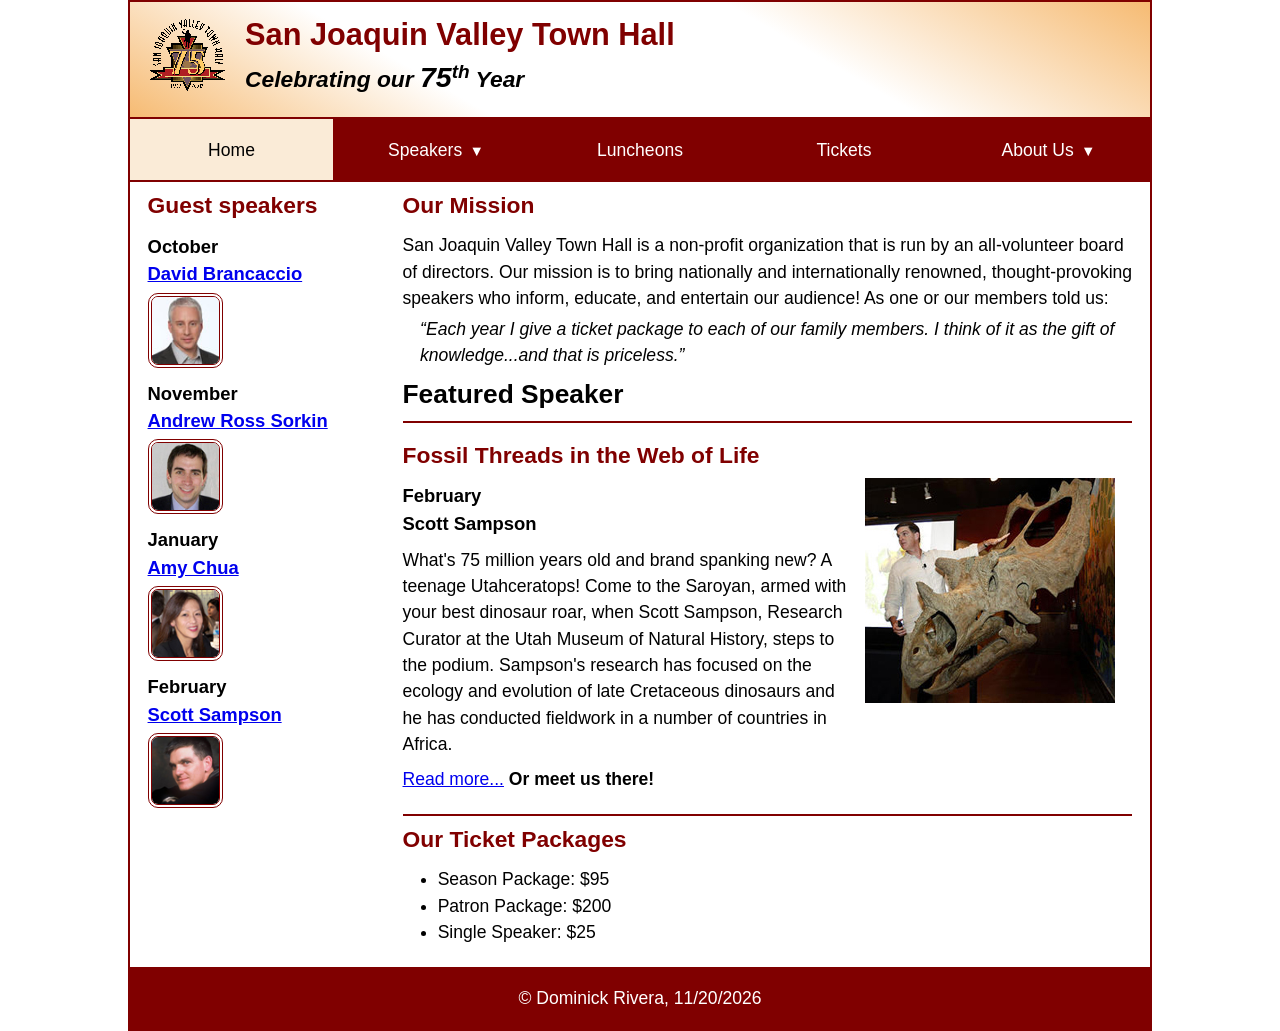
<file: index.html>
<!DOCTYPE html>
<html lang="en">

<head>
	<meta charset="utf-8">
	<title>San Joaquin Valley Town Hall</title>
	<meta name="viewport" content="width=device-width, initial-scale=1">
	<link rel="icon" href="images/favicon.ico">
	<link rel="stylesheet" href="styles/main.css">
</head>

<body>
	<header>
		<img src="images/town_hall_logo.gif" alt="Town Hall logo">
		<h2>San Joaquin Valley Town Hall</h2>
		<h3>Celebrating our <em class="large">75</em><sup>th</sup> Year</h3>
	</header>
	<nav class="navbar">
		<input type="checkbox" id="checkbox-toggle">
		<label for="checkbox-toggle" class="menu-btn"></label>
		<ul class="menu">
			<li><a class="current">Home</a></li>
			<li class="submenu">
				<a href="#">Speakers<small></small></a>
				<ul class="dropdown">
					<li><a href="speakers/brancaccio.html">David Brancaccio</a></li>
					<li><a href="speakers/sorkin.html">Andrew Ross Sorkin</a></li>
					<li><a href="speakers/chua.html">Amy Chua</a></li>
					<li><a href="speakers/sampson.html">Scott Sampson</a></li>
				</ul>
			</li>
			<li><a href="#">Luncheons</a></li>
			<li><a href="#">Tickets</a></li>
			<li class="submenu">
				<a href="#">About Us<small></small></a>
				<ul class="dropdown">
					<li><a href="#">Our History</a></li>
					<li><a href="#">Board of Directors</a></li>
					<li><a href="#">Past Speakers</a></li>
					<li><a href="#">Contact Us</a></li>
				</ul>
			</li>
		</ul>
	</nav>
	<main>
		<aside>
			<h2>Guest speakers</h2>
			<h3>October<br><a href="speakers/brancaccio.html">David Brancaccio</a></h3>
			<img src="images/brancaccio75.jpg" alt="David Brancaccio photo">
			<h3>November<br><a href="speakers/sorkin.html">Andrew Ross Sorkin</a></h3>
			<img src="images/sorkin75.jpg" alt="Andrew Ross Sorkin photo">
			<h3>January<br><a href="speakers/chua.html">Amy Chua</a></h3>
			<img src="images/chua75.jpg" alt="Amy Chua photo">
			<h3>February<br><a href="speakers/sampson.html">Scott Sampson</a></h3>
			<img src="images/sampson75.jpg" alt="Scott Sampson photo">
		</aside>

		<section>
			<h2>Our Mission</h2>
			<p>San Joaquin Valley Town Hall is a non-profit organization that is run by an 
				all-volunteer board of directors. Our mission is to bring nationally and 
				internationally renowned, thought-provoking speakers who inform, educate, 
				and entertain our audience! As one or our members told us:</p>
			<blockquote>&ldquo;Each year I give a ticket package to each of our family members. 
				I think of it as the gift of knowledge...and that is priceless.&rdquo;</blockquote>

			<h1>Featured Speaker</h1>
			<article class="featured">
				<h2>Fossil Threads in the Web of Life</h2>
				<img src="images/sampson_dinosaur.jpg" alt="Scott Sampson with dinosaur">
				<h3>February<br>
				Scott Sampson</h3>
				<p>What's 75 million years old and brand spanking new? A teenage Utahceratops! 
				Come to the Saroyan, armed with your best dinosaur roar, when Scott Sampson, Research 
				Curator at the Utah Museum of Natural History, steps to the podium. Sampson's research 
				has focused on the ecology and evolution of late Cretaceous dinosaurs and he has conducted 
				fieldwork in a number of countries in Africa.</p>
				<p><a href="speakers/sampson.html">Read more...</a>&nbsp;<b>Or meet us there!</b></p>
			</article>

			<h2>Our Ticket Packages</h2>
			<ul>
				<li>Season Package: $95</li>
				<li>Patron Package: $200</li>
				<li>Single Speaker: $25</li>
			</ul>
		</section>	
	</main>
	<footer>
		<p>&copy; Dominick Rivera, 11/20/2026</p>
	</footer>
</body>
</html>
</file>
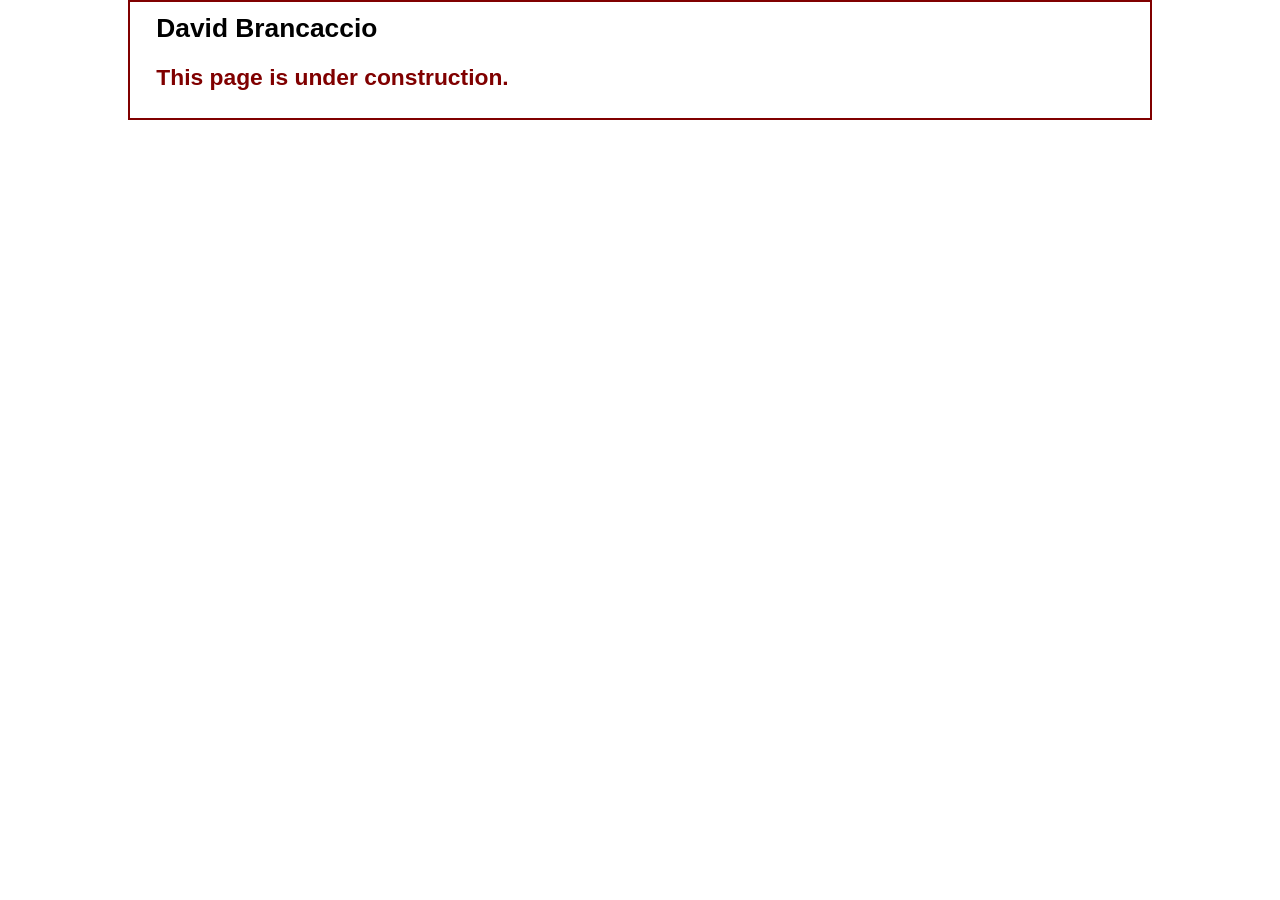
<file: speakers/brancaccio.html>
<!DOCTYPE html>
<html lang="en">

<head>
	<meta charset="utf-8">
	<title>San Joaquin Valley Town Hall</title>
	<link rel="icon" href="../images/favicon.ico">
	<link rel="stylesheet" href="../styles/main.css">
</head>

<body>
	<main>
		<section>
			<h1>David Brancaccio</h1>
			<h2>This page is under construction.</h2>
		</section>
	</main>
</body>

</html>
</file>
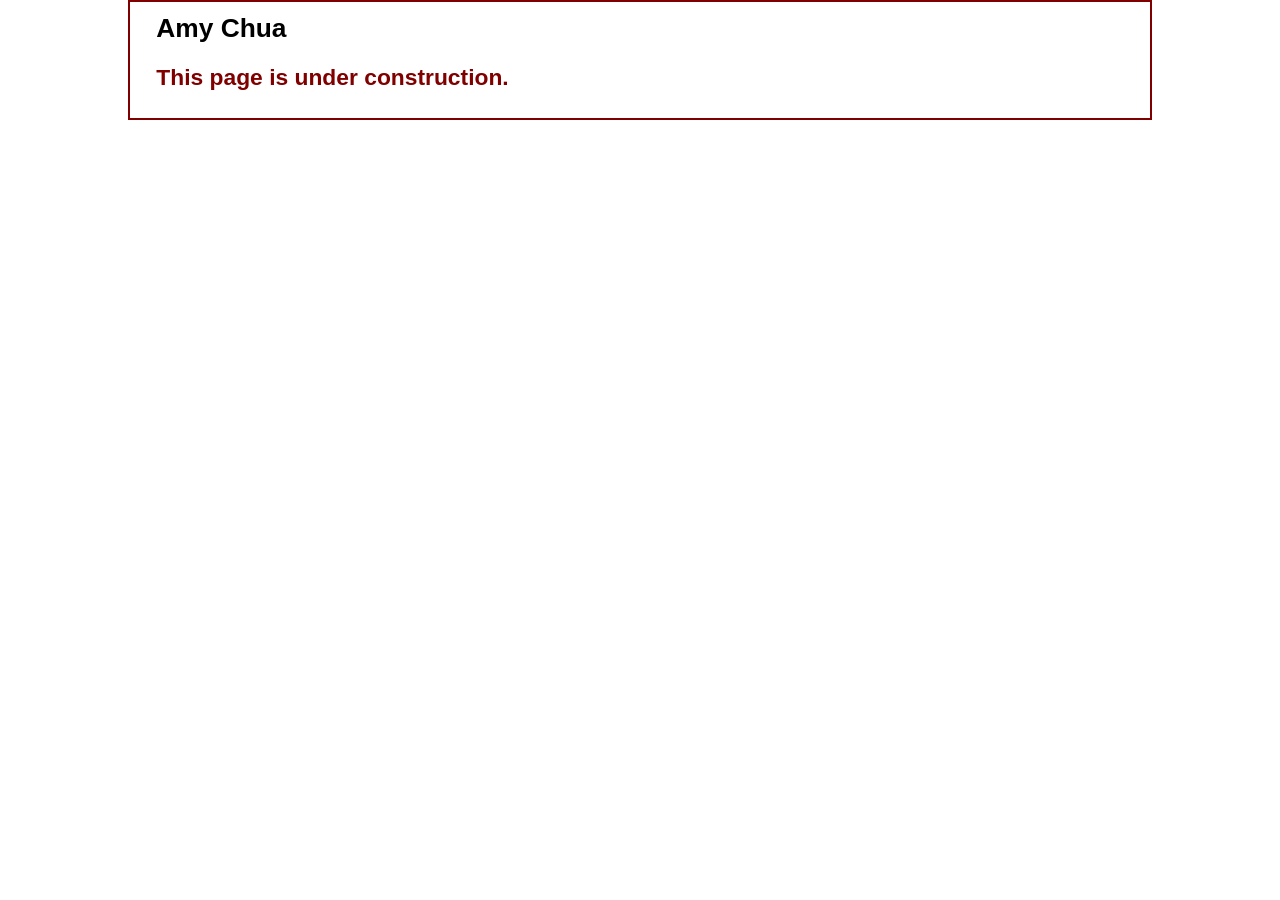
<file: speakers/chua.html>
<!DOCTYPE html>
<html lang="en">

<head>
	<meta charset="utf-8">
	<title>San Joaquin Valley Town Hall</title>
	<link rel="icon" href="../images/favicon.ico">
	<link rel="stylesheet" href="../styles/main.css">
</head>

<body>
	<main>
		<section>
			<h1>Amy Chua</h1>
			<h2>This page is under construction.</h2>
		</section>
	</main>
</body>

</html>
</file>
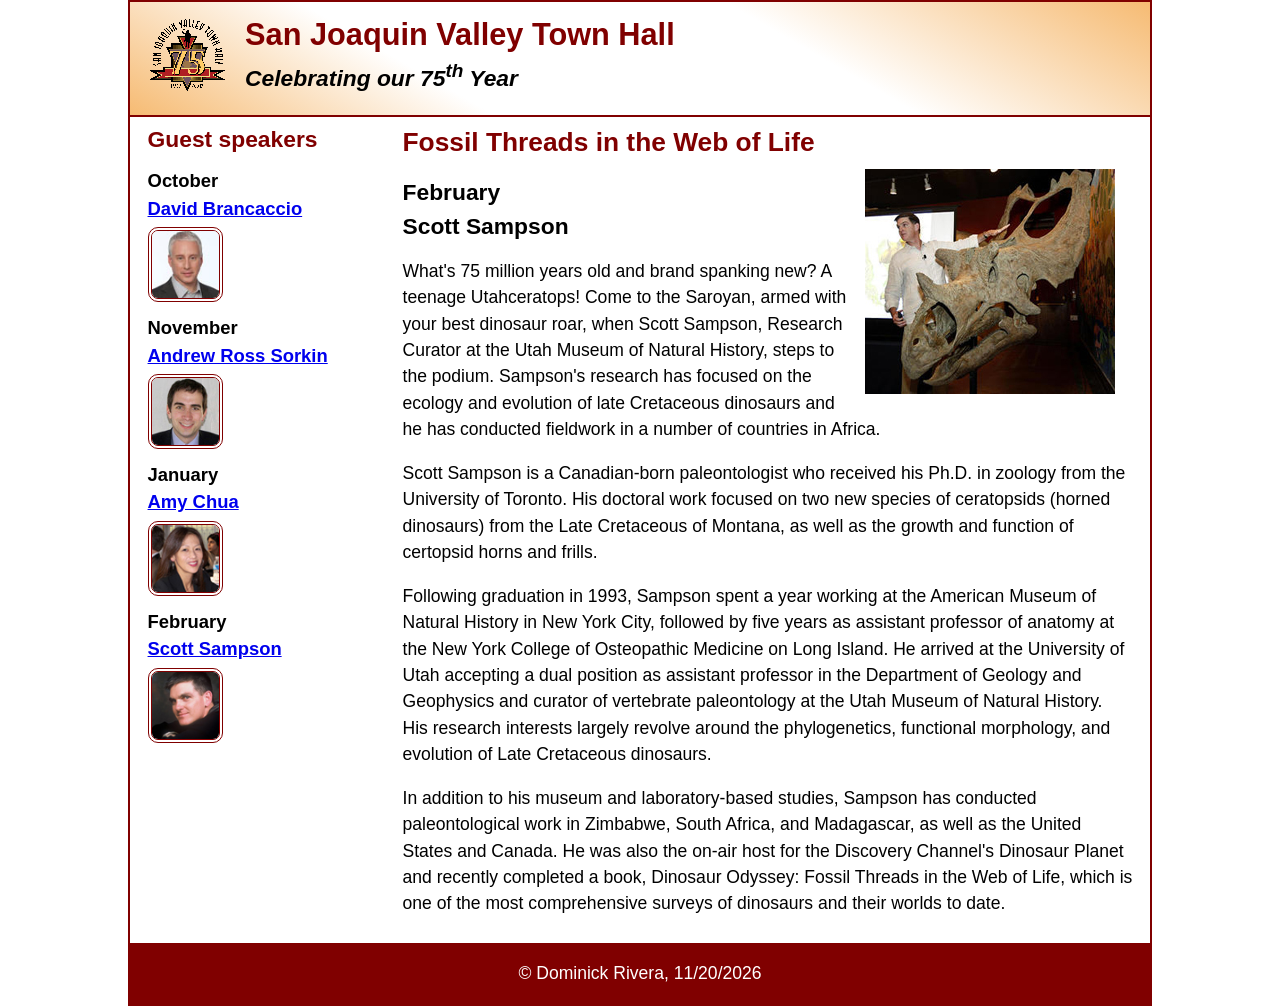
<file: speakers/sampson.html>
<!DOCTYPE html>
<html lang="en">

<head>
	<meta charset="utf-8">
	<title>San Joaquin Valley Town Hall</title>
	<meta name="viewport" content="width=device-width, initial-scale=1">
	<link rel="icon" href="../images/favicon.ico">
	<link rel="stylesheet" href="../styles/main.css">
</head>

<body>
	<header>
		<img src="../images/town_hall_logo.gif" alt="Town Hall logo">
		<h2>San Joaquin Valley Town Hall</h2>
		<h3>Celebrating our <span class="shadow">75<sup>th</sup></span> Year</h3>
	</header>
	<main>
		<aside>
			<h2>Guest speakers</h2>
			<h3>October<br><a href="../speakers/brancaccio.html">David Brancaccio</a></h3>
			<img src="../images/brancaccio75.jpg" alt="David Brancaccio photo">
			<h3>November<br><a href="../speakers/sorkin.html">Andrew Ross Sorkin</a></h3>
			<img src="../images/sorkin75.jpg" alt="Andrew Ross Sorkin photo">
			<h3>January<br><a href="../speakers/chua.html">Amy Chua</a></h3>
			<img src="../images/chua75.jpg" alt="Amy Chua photo">
			<h3>February<br><a href="../speakers/sampson.html">Scott Sampson</a></h3>
			<img src="../images/sampson75.jpg" alt="Scott Sampson photo">
		</aside>
		<section class="speaker">
			<h1>Fossil Threads in the Web of Life</h1>
			<article>
				<img src="../images/sampson_dinosaur.jpg" alt="Scott Sampson with dinosaur">
				<h2>February<br>Scott Sampson</h2>
				<p>What's 75 million years old and brand spanking new? A teenage Utahceratops! Come to the 
				   Saroyan, armed with your best dinosaur roar, when Scott Sampson, Research Curator at the 
				   Utah Museum of Natural History, steps to the podium. Sampson's research has focused on the 
				   ecology and evolution of late Cretaceous dinosaurs and he has conducted fieldwork in a number 
				   of countries in Africa.</p>
				<p>Scott Sampson is a Canadian-born paleontologist who received his Ph.D. in zoology from the 
				   University of Toronto. His doctoral work focused on two new species of ceratopsids (horned 
				   dinosaurs) from the Late Cretaceous of Montana, as well as the growth and function of certopsid 
				   horns and frills.</p>
				<p>Following graduation in 1993, Sampson spent a year working at the American Museum of Natural 
				   History in New York City, followed by five years as assistant professor of anatomy at the New 
				   York College of Osteopathic Medicine on Long Island. He arrived at the University of Utah 
				   accepting a dual position as assistant professor in the Department of Geology and Geophysics 
				   and curator of vertebrate paleontology at the Utah Museum of Natural History. His research 
				   interests largely revolve around the phylogenetics, functional morphology, and evolution of 
				   Late Cretaceous dinosaurs.</p>
				<p>In addition to his museum and laboratory-based studies, Sampson has conducted paleontological 
				   work in Zimbabwe, South Africa, and Madagascar, as well as the United States and Canada. He was 
				   also the on-air host for the Discovery Channel's Dinosaur Planet and recently completed a book, 
				   Dinosaur Odyssey: Fossil Threads in the Web of Life, which is one of the most 
				   comprehensive surveys of dinosaurs and their worlds to date.</p>
			</article>
		</section>
	</main>
	<footer>
		<p>&copy; Dominick Rivera, 11/20/2026</p>
	</footer>
</body>
</html>
</file>
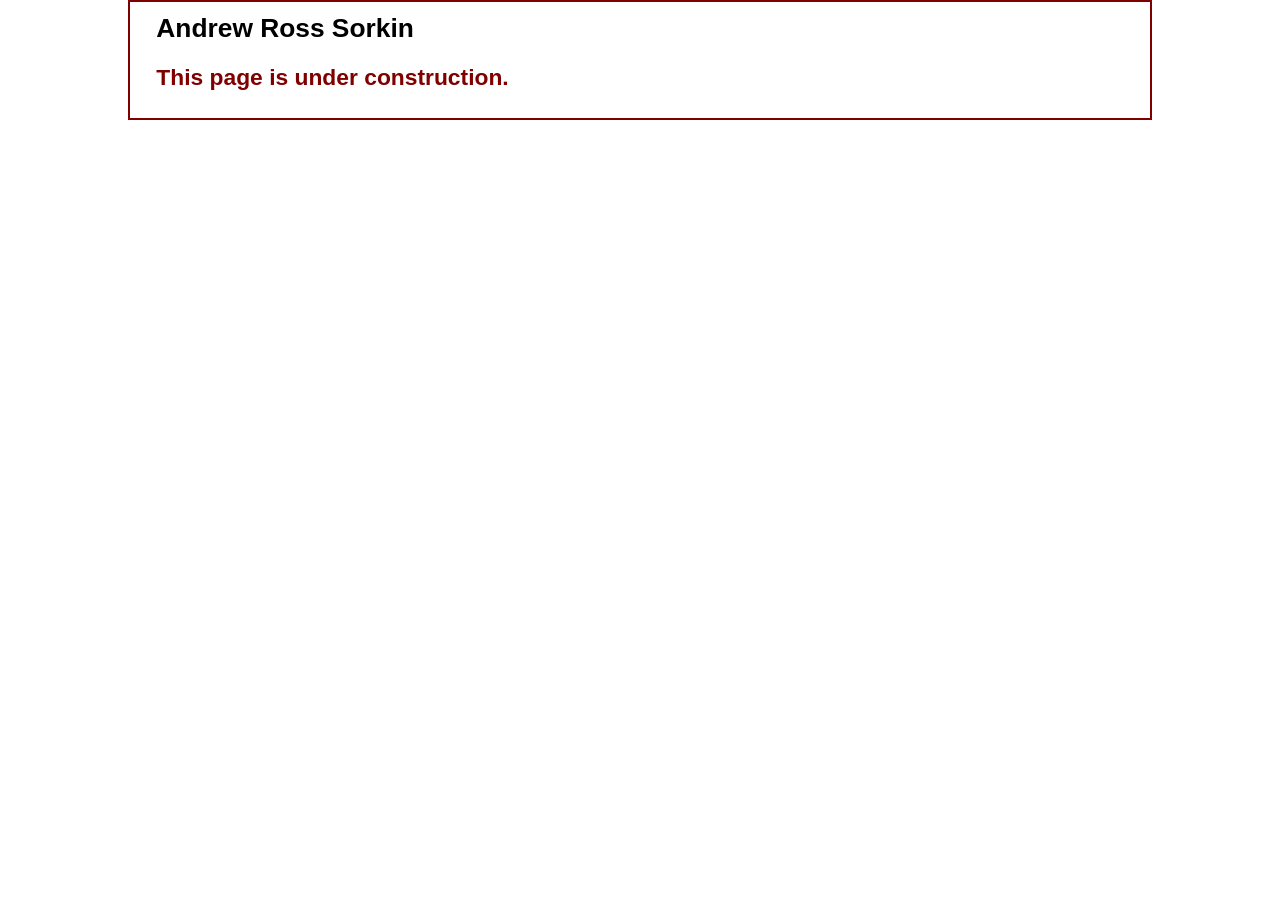
<file: speakers/sorkin.html>
<!DOCTYPE html>
<html lang="en">

<head>
	<meta charset="utf-8">
	<title>San Joaquin Valley Town Hall</title>
	<link rel="icon" href="../images/favicon.ico">
	<link rel="stylesheet" href="../styles/main.css">
</head>

<body>
	<main>
		<section>
			<h1>Andrew Ross Sorkin</h1>
			<h2>This page is under construction.</h2>
		</section>
	</main>
</body>

</html>
</file>
<file: styles/main.css>
/* custom property */
:root {
	--accent-color: #800000;  /* could also be coded #800 */
	--gradient-color: #f6bb73;

	--light_menu: white;
	--mid_menu: antiquewhite;
	--dark_menu: black;
}

/* reset */
* {
	margin: 0;
	padding: 0;
	box-sizing: border-box;
}

/* default styles */
body {
	font-family: Arial, Helvetica, sans-serif;
    font-size: calc(15px + .2vw);
	width: min(80%, 1024px);
	line-height: 1.5;
	margin: auto;
	border: 2px solid var(--accent-color);
}
h1, h2, h3, p, ul {
	padding: .25em 0;
}
a:hover, a:focus{
	font-style: italic;
	color: var(--accent-color);
}
h1 {
	font-size: 150%;
}
h2 {
	font-size: 130%;
	color: var(--accent-color);
}
h3 {
	font-size: 105%;
}
ul {
	margin-left: 2em;
}

/* the styles for the header */
header {
	line-height: 1.2;
	text-align: center;
	border-bottom: 2px solid var(--accent-color);
	background-image: linear-gradient(
	    30deg, var(--gradient-color) 0%, white 30%, white 65%, var(--gradient-color) 100%);
	& h2 {
		font-size: 175%;
		padding: .5em 0 0 0;
	}
	& h3 {
		font-size: 130%;
		font-style: italic;
		padding-bottom: 1em;
	}
	& img {
		display: none;
	}
}

/* the styles for the main content */
main {
	display: flex;
	flex-direction: column-reverse;
	padding: 0 1em 1em;
	& blockquote {
		font-style: italic;
		padding-left: 1em;
	}
	& h3 + img { /* speaker images */
		width: clamp(40px, 50%, 75px);
		border: 4px double var(--accent-color);
		border-radius: 10px;
	}
}

/* the styles for the section */
section {
	padding-left: .5em;
	border-bottom: 2px solid var(--accent-color);
	& img {
		width: clamp(100px, 50%, 250px);
		float: right;
		margin: 0 1em .25em;
	}
}

/* the styles for the aside */
aside {
	padding-right: .5em;
}

/* the styles for the footer */
footer {
	background-color: var(--accent-color);
	& p {
		text-align: center;
		color: white;
		padding: 1em 0;
	}
}

/* CSS class */
.featured {
	border-top: 2px solid var(--accent-color);
	border-bottom: 2px solid var(--accent-color);
	padding: .5em 0 1em;
}

.speaker {
	& h1 {
		color: var(--accent-color);
	}
	& h2 {
		color: black;
	}
	& p {
		padding: .5em 0; 
	}	
}

.large {
	font-size: 125%;
}

/* styles for the menu */
.menu {
	position: absolute;
	left: 0;
	background-color: var(--accent-color);
	width: 40%;
	display: none;
}

.menu-btn {
	display: block;
	padding: .25em 1em;
	color: var(--light_menu);
	font-size: 24px;
}

.menu-btn::after {
	content: "\2630";
}

#checkbox-toggle {
	display: none;
}

#checkbox-toggle:checked ~ .menu {
	display: block;
}

#checkbox-toggle:checked ~ .menu-btn::after {
	content: "\2716";
}

.navbar {
	position: relative;
	clear: left;
	background-color: var(--accent-color);
	& a {
		display: block;
		padding: 1em;
		text-decoration: none;
		margin: 0 2px 2px 0;
	}
	& a:link, a:visited { 
		color: var(--light_menu);
	}
	& a:hover, a:focus, a.current {
		background-color: var(--mid_menu);
		color: var(--dark_menu);
	}
	& ul {
		list-style-type: none;
		padding: 0;
		margin: 0;
	}
}

.submenu {
	position: relative;
	& small {
		margin-left: .25em; 
	}
	& small::after {
		content: "\25B6";
	}
	& li a {
		margin: 2px;
	}
}

.dropdown {
	position: absolute;
	top: 0;
	left: 100%;
	width: 100%;
	background-color: var(--accent-color);
	color: var(--light_menu);
	display: none;
	& > li a {
		margin: 0 2px 2px;
	}
}

.submenu:hover > .dropdown {
	display: block;
}

@media only screen and (min-width: 578px) {
	main {
		flex-direction: row;
	}
	
	section {
		flex-basis: 75%;
		border-bottom: none;
	}

	aside {
		flex-basis: 25%;
	}
}

@media only screen and (min-width: 578px) {
	.menu {
		display: flex;
		position: relative;
		width: 100%;
		& li {
			flex-basis: 20%;
			text-align: center;
		}
	}

	.menu-btn {
		display: none;
	}

	#checkbox-toggle:checked ~ .menu {
		display: flex;
	}

	.submenu {
		& small::after {
			content: "\25BC";
			margin-left: .25em;
		}
	}

	.dropdown {
		left: 0;
		right: 0;
		top: auto;
		& > li a {
			margin: 0 2px 2px; 
		}
	}

	.menu > li:first-child a {
		margin-left: 0;
	}

	.menu > li:last-child a {
		margin-right: 0;
	}

	.navbar {
		& a {
			margin: 0 1px 2px;
		}
	}
}

@media only screen and (min-width: 147px) {
	header {
		text-align: left;
		& img {
			display: block;
			width: clamp(40px, 15%, 80px);
			float: left;
			margin: .75em 1em;
		}
	}
}
</file>
